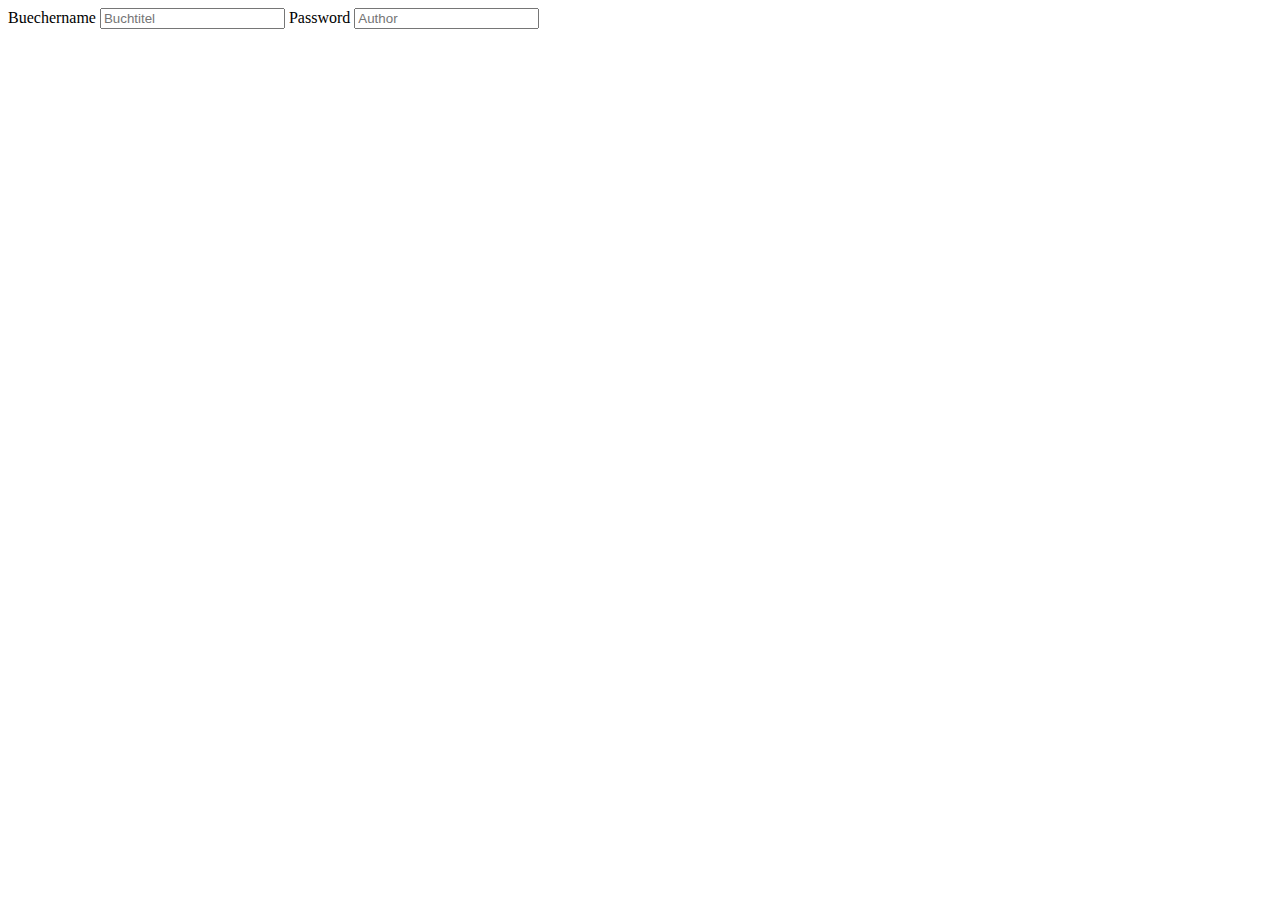
<file: books_collector.html>
<!DOCTYPE html>
<html lang="en">
<head>
    <meta charset="UTF-8">
    <title>Boks</title>
</head>
<body>
<form>
    <label for="book-Name">Buechername
        <input id="book-name" type="text" name="book-name" placeholder="Buchtitel">
    </label>
    <label for="author">Password
        <input id="author" type="text" name="author" placeholder="Author">
    </label>
</form>
</body>
</html>
</file>
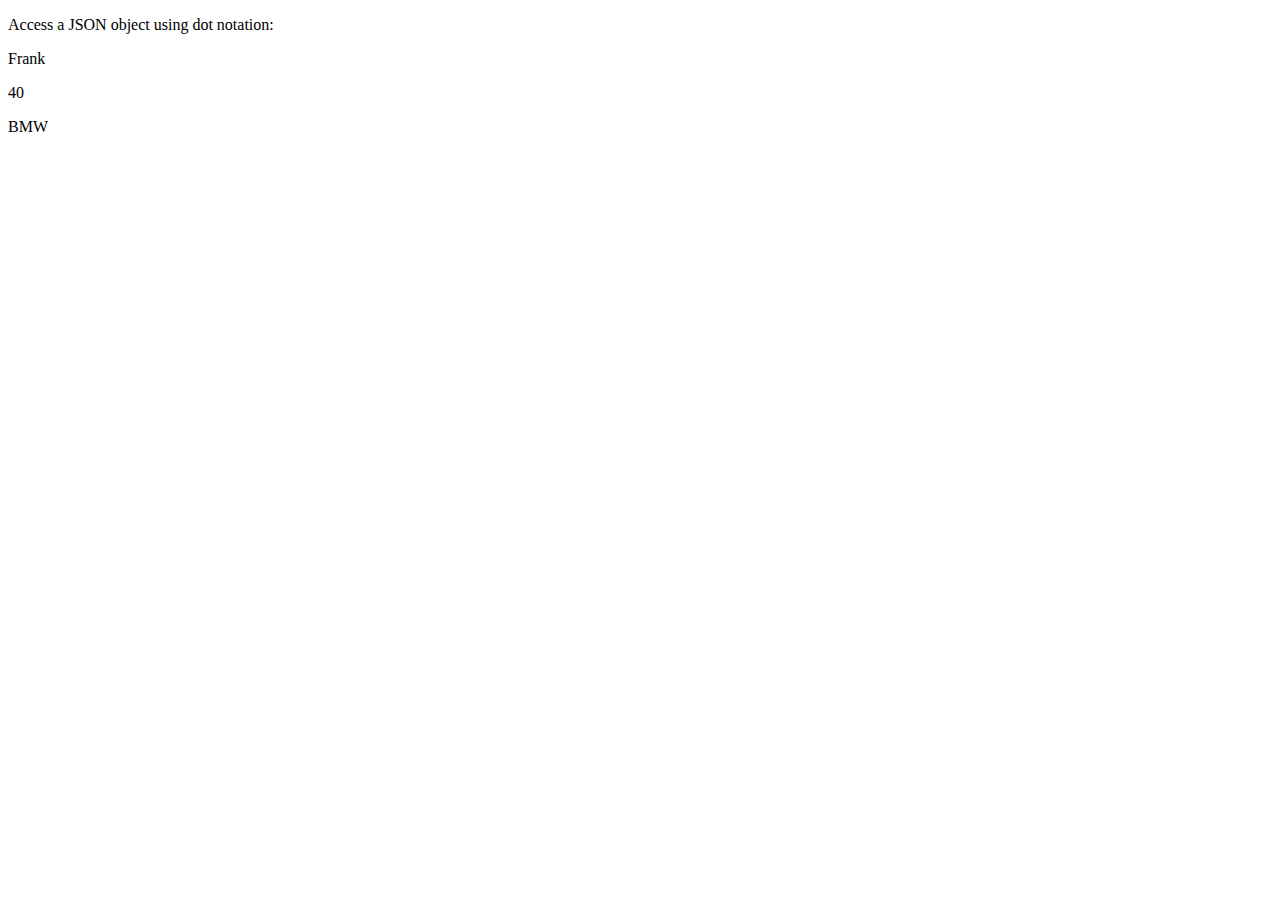
<file: json_nummy_test.html>
<!DOCTYPE html>
<html>
<body>

<p>Access a JSON object using dot notation:</p>

<p id="Name"></p>
<p id="Age"></p>
<p id="Car"></p>

<script>
    var myObj, x, y, z;
    myObj = {
        "name":null,
        "age":null,
        "car":null,
        "email": null,
        "phone": null
    };
    myObj.name = "Frank";
    myObj.age = 40
    myObj.car = "BMW"
    x = myObj.name;
    y = myObj.age;
    z = myObj.car;
    document.getElementById("Name").innerHTML = x;
    document.getElementById("Age").innerHTML = y;
    document.getElementById("Car").innerHTML = z;
</script>

</body>
</html>
</file>
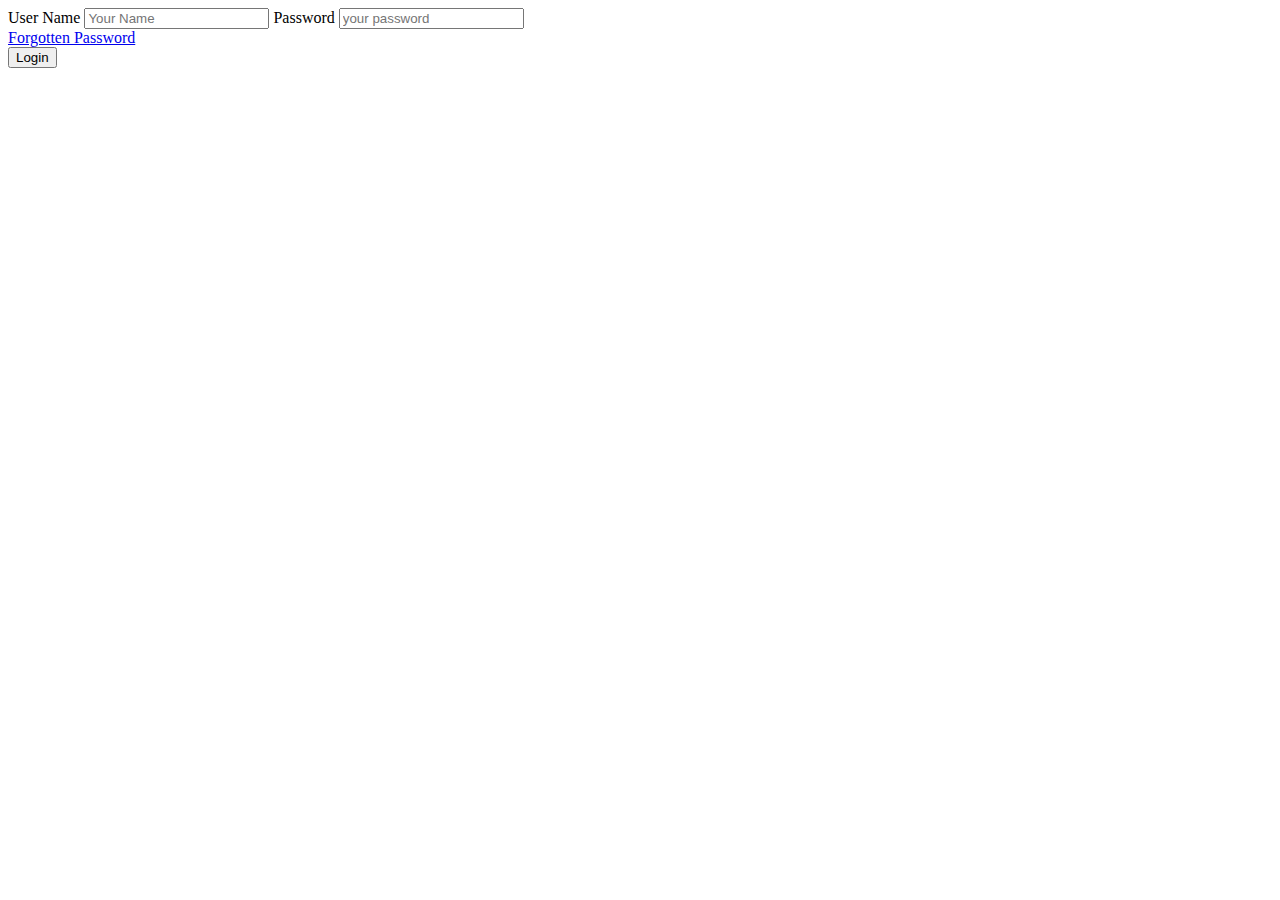
<file: login.html>
<!DOCTYPE html>
<html lang="en">
<head>
    <meta charset="UTF-8">
    <title>Login</title>
</head>
<body>
<form>
    <label for="user-name">User Name
        <input id="user-name" type="text" name="" placeholder="Your Name">
    </label>
    <label for="password">Password
        <input id="password" type="password" name="password" placeholder="your password">
    </label>

    <div class="pwreset">
        <a href="pwreset.html" id="#">Forgotten Password</a>
    </div>

    <div class="buttons">
        <button onclick="Login()">Login</button>
    </div>
</form>
</body>
</html>
</file>
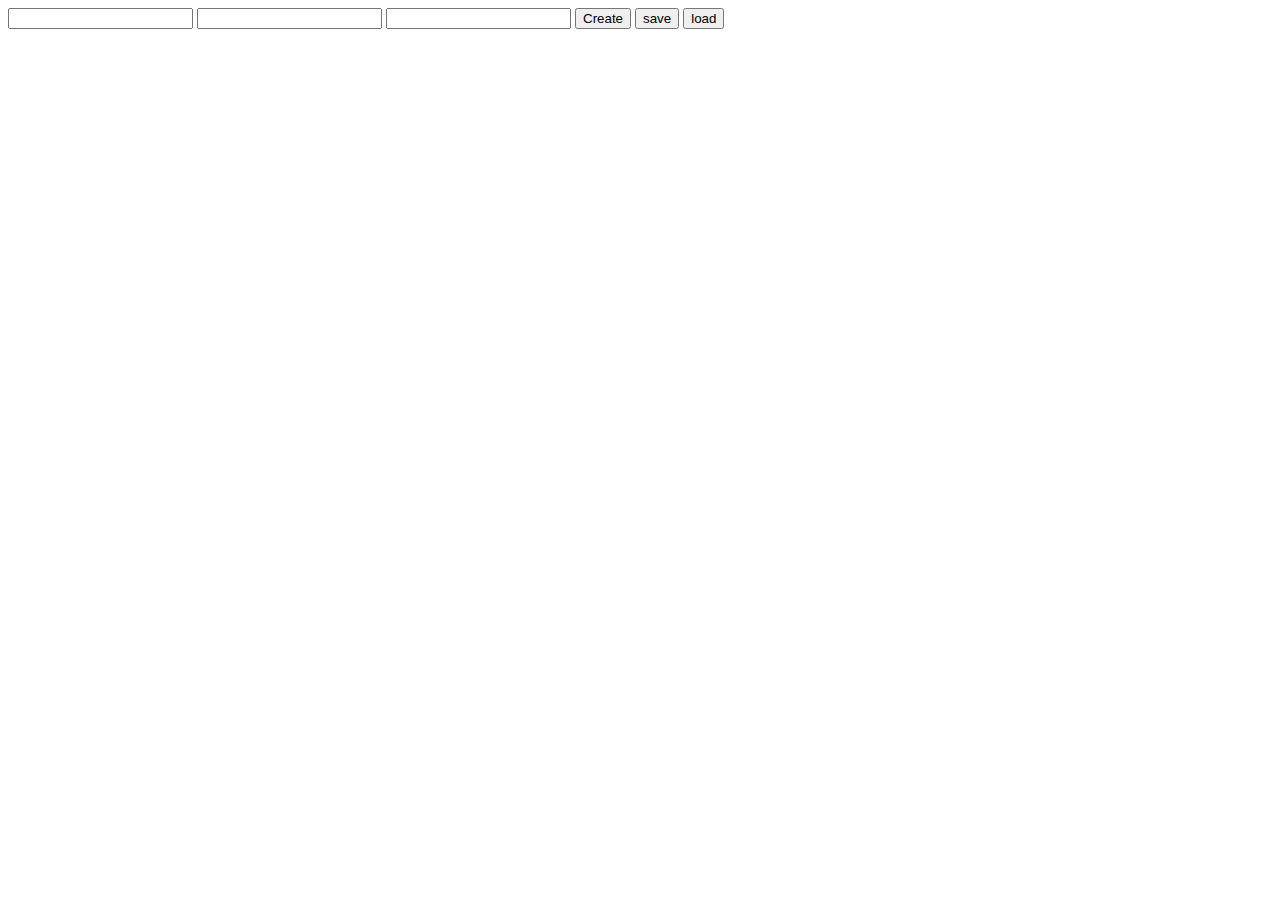
<file: test.html>
<!DOCTYPE html>
<html lang="en">
<head>
    <meta charset="UTF-8">
    <title>Title</title>
</head>
<body>
<form method='post' id='myform'>
    <input type="text" id="meta_title" name="seo_meta_title">
    <input type="text" id="meta_description" name="seo_meta_description">
    <input type="text" id="header" name="header">

    <!-- Submit form-->
    <input type="submit" id="save" value="Create">

    <!-- buttons-->
    <button onclick="save()">save</button>
    <button onclick="load()">load</button>
</form>
<script>
    $('#save').on('click', function(){
        var post_vars = $('#myform').serializeArray();
        localStorage.setItem(id, post_vars);
    });
</script>
</body>
</html>
</file>
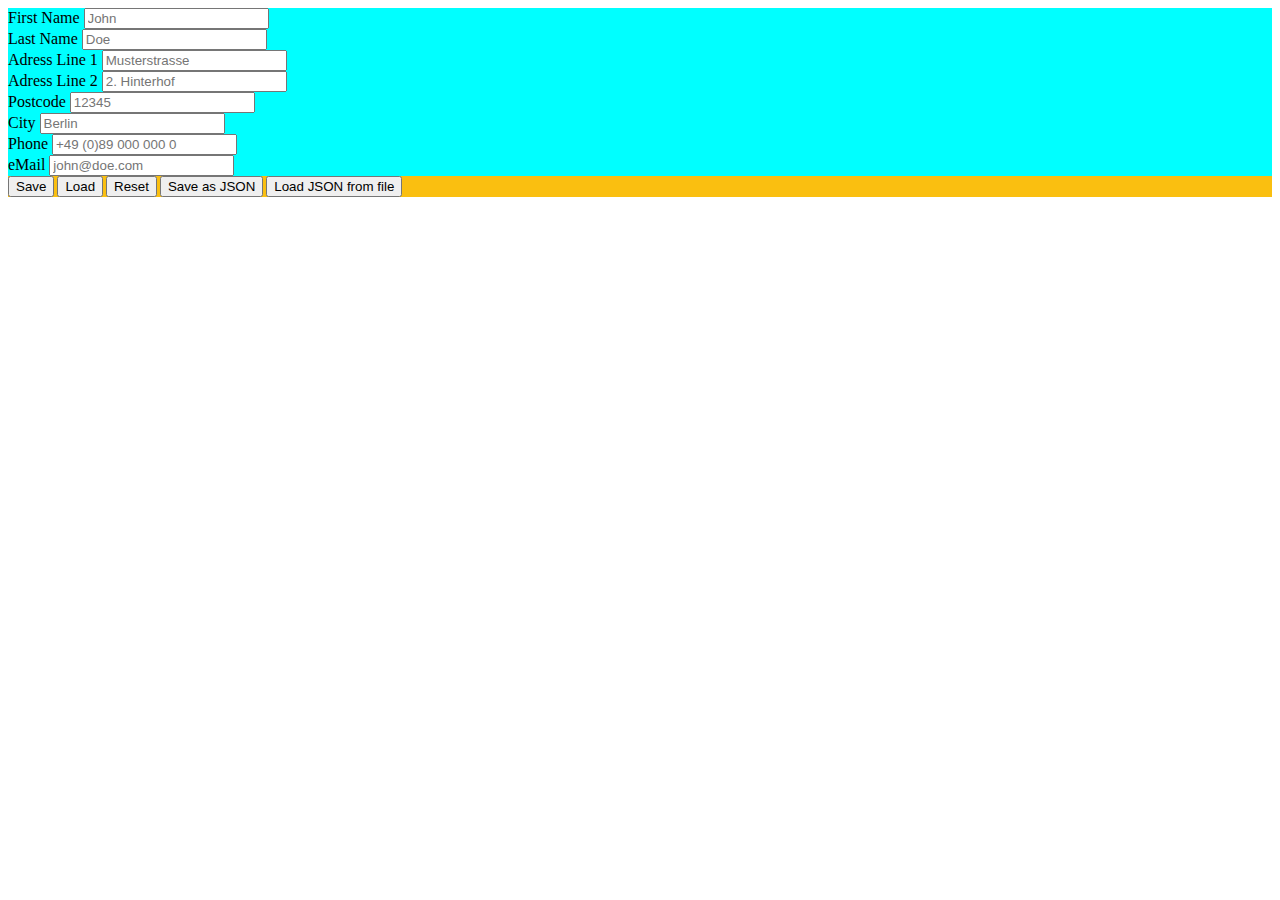
<file: User_Data.html>
<!DOCTYPE html>
<html lang="en">
<head>
    <meta charset="UTF-8">
    <title>UserDate</title>
    <link rel="stylesheet" href="css/main.css">
    <script src="DBSchema/js/main.js"></script>
</head>
<body>

<div class="UserDataInput">
    <label for="fstname">First Name
        <input type="text" id="fstname" name="fstname" placeholder="John">
    </label>
    <br>
    <label for="lstname">Last Name
        <input id="lstname" type="text" name="lstname" placeholder="Doe">
    </label>
    <br>
    <label for="adress1">Adress Line 1
        <input id="adress1" type="text" name="address1" placeholder="Musterstrasse ">
    </label>
    <br>
    <label for="adress2">Adress Line 2
        <input id="adress2" type="text" name="address2" placeholder="2. Hinterhof">
    </label>
    <br>
    <label for="postcode">Postcode
        <input id="postcode" type="text" name="postcode" placeholder="12345">
    </label>
    <br><label for="city">City
    <input id="city" type="text" name="City" placeholder="Berlin">
</label>
    <br>
    <label for="phone">Phone
        <input id="phone" type="tel" name="phone" placeholder="+49 (0)89 000 000 0">
    </label>
    <br>
    <label for="email">eMail
        <input id="email" type="email" name="email" placeholder="john@doe.com">
    </label>
    <br>
</div>

<div class="buttons">
    <button onclick="SaveLocal()">Save</button>
    <button onclick="LoadLocal()">Load</button>
    <button onclick="Reset()">Reset</button>
    <button onClick="saveAsFile()">Save as JSON</button>
    <button onClick="loadFromFile()">Load JSON from file</button>

</div>
</body>
</html>
</file>
<file: css/main.css>
.UserDataInput {
    background: aqua;
    font-family: "Apple Chancery";

}

.buttons {
    background: #fabf10;
    font-size: 12px;
    border-color: transparent;
    border-style: none;
    color: #fabf10;
}
</file>
